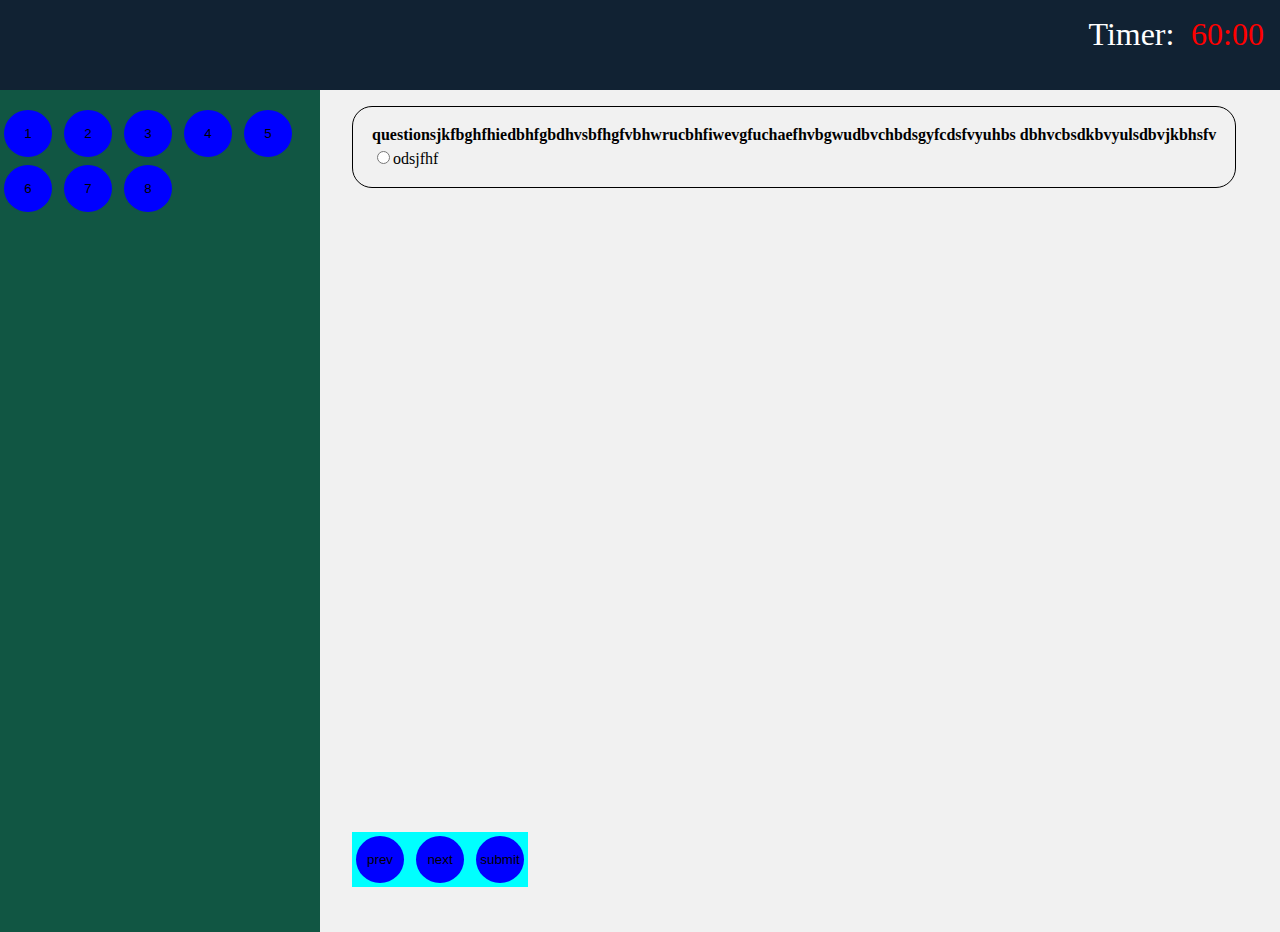
<file: check/ques.html>
<!DOCTYPE html>
<html>
<head>
    <meta charset="utf-8">
    <meta http-equiv="X-UA-Compatible" content="IE=edge">
    <title>test</title>
    <meta name="viewport" content="width=device-width, initial-scale=1">
    <link rel="stylesheet" type="text/css" media="screen" href="qmain.css">
    <script src="https://ajax.googleapis.com/ajax/libs/jquery/3.3.1/jquery.min.js"></script>
    <script >
    function submit()
    {
        // var date1 = new Date();
        alert('times up your test will be submited');
        document.forms["ques"].submit();
    }
    setTimeout(submit,1000*60*60+1000);
function startTimer(duration, display) {
    var start = Date.now(),
        diff,
        minutes,
        seconds;
    function timer() {
        // get the number of seconds that have elapsed since 
        // startTimer() was called
        diff = duration - (((Date.now() - start) / 1000) | 0);

        // does the same job as parseInt truncates the float
        minutes = (diff / 60) | 0;
        seconds = (diff % 60) | 0;

        minutes = minutes < 10 ? "0" + minutes : minutes;
        seconds = seconds < 10 ? "0" + seconds : seconds;

        display.textContent = minutes + ":" + seconds; 

        if (diff <= 0) {
            // add one second so that the count down starts at the full duration
            // example 05:00 not 04:59
           start = Date.now() + 1000;
        }
    };
    // we don't want to wait a full second before the timer starts
    timer();
    setInterval(timer, 1000);
}

$(window).on('load', function () {
      var Minutes = 60 * 60,
        display = document.querySelector('#time');
    startTimer(Minutes, display);
 });
	
    </script>
</head>
<body>
    <div class='nav'>
        <span>Timer:</span><span id="time">00:00</span>
    </div>
    <div class='left'>
        <button>1</button>
        <button>2</button>
        <button>3</button>
        <button>4</button>
        <button>5</button>
        <button>6</button>
        <button>7</button>
        <button>8</button>

    </div>
    <div class='container'>
        <form name="ques">
<table >
    <tr><th>questionsjkfbghfhiedbhfgbdhvsbfhgfvbhwrucbhfiwevgfuchaefhvbgwudbvchbdsgyfcdsfvyuhbs dbhvcbsdkbvyulsdbvjkbhsfv
    </th></tr>
        <tr><td><input type="radio"name="q1">odsjfhf</td></tr>
</table>
    <div id="a"></div>
    <div class='botnav'>
        <button>prev</button>
        <button>next</button>
    <button>submit</button>
    </div>
</div>
</body>
</html>
</file>
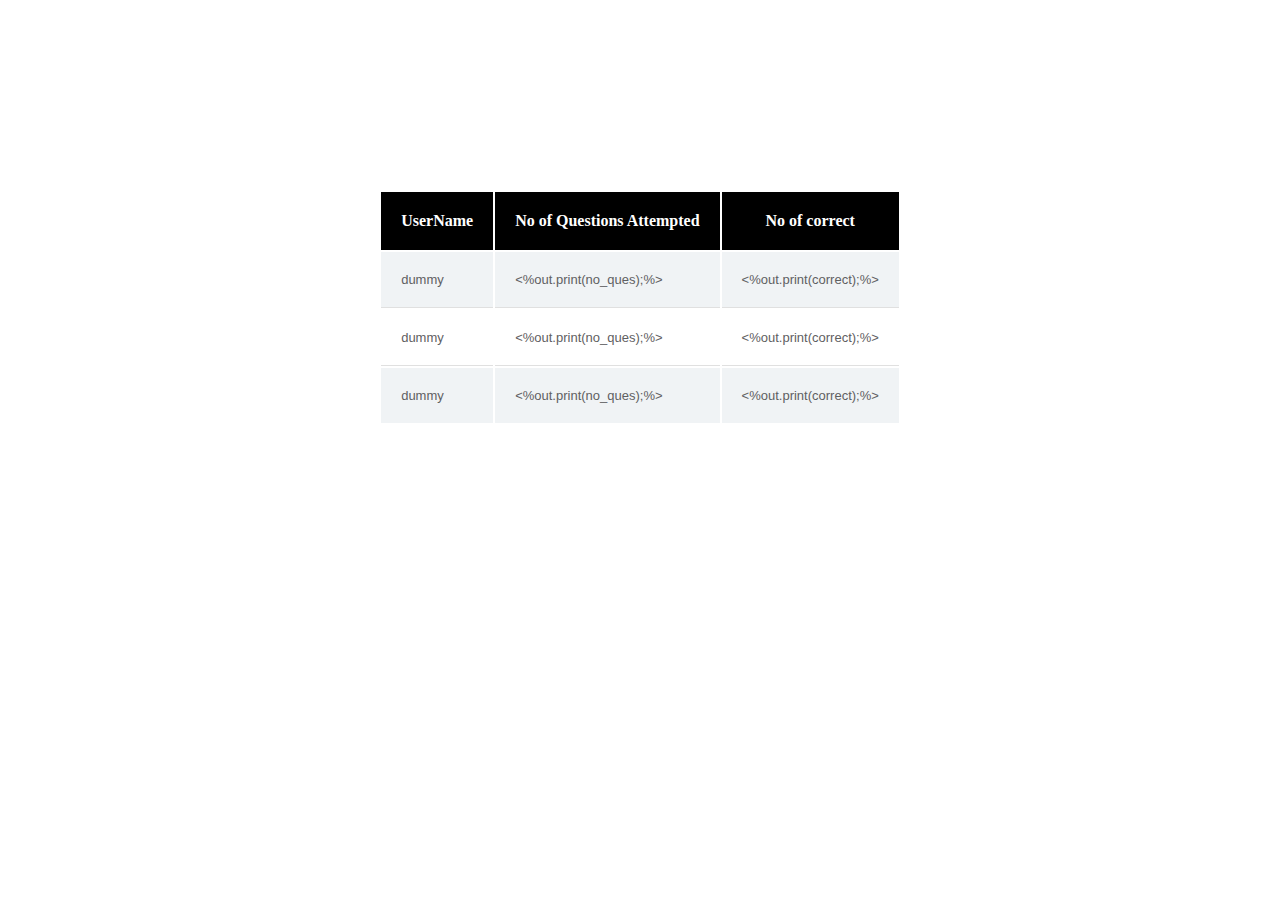
<file: check/tab.html>
<!DOCTYPE html>
<html>
<head>
    <title>EVALUATION</title>
    <style>
    table{
        margin-top:  15%;
    }
    th {
        background-color: black;
        color: white;
        padding:20px 20px 20px 20px;
    }
 tr td {
  font-family: 'Open Sans', sans-serif;
  font-weight:400;
  color:#5f6062;
  font-size:13px;
  padding:20px 20px 20px 20px;
  border-bottom:1px solid #e0e0e0;
  }
   tr:nth-child(2n) {
  background:#f0f3f5;
}

 tr:last-child td {
  border-bottom:none;
  &:first-child {
    @include border-bottom-left-radius(5px);
  }
  &:last-child {
    @include border-bottom-right-radius(5px);
  }
}
</style>
</head>
<body>
<table align="center">
<tr><th>UserName</th><th>No of Questions Attempted</th><th>No of correct</th></tr>
<tr><td>dummy</td><td><%out.print(no_ques);%></td><td><%out.print(correct);%></td></tr>
<tr><td>dummy</td><td><%out.print(no_ques);%></td><td><%out.print(correct);%></td></tr>
<tr><td>dummy</td><td><%out.print(no_ques);%></td><td><%out.print(correct);%></td></tr>
</table>
</body>
</html>
</file>
<file: check/qmain.css>
body
{
    margin:0;
    padding:0;
    overflow-x:hidden;

}
.nav
{
	position:relative;
	color:red;
    background: #123;
    height:10vh;
    max-width: 100vw;
    z-index: 1;
}
.nav span
{
padding:0.5em;
position:absolute;
color:white;
right:2.8em;
font-size:2em;
}
.left{
    
    max-width: 25vw;
    background: #115643;
    min-height: 90vh;
    padding:1rem 0;

}
button{
    background:blue;
    border: none;
    border-radius: 50%;
    padding: 1rem 0;
    margin:0.25rem;
    min-width:3rem;

}
.container
{
    background-color: #f1f1f1;
padding: 1rem 2rem;
min-height: 90vh;
    min-width:75vw;
    position: absolute;
    left: 25%;
    top:10vh;
    
}
.botnav
{
    position: absolute;
    background-color: cyan;
    bottom: 5vh;
}
table{
    
    border:1px solid black;
    border-radius: 20px;
    padding:1rem;
    
}
#time
{
	position:absolute;
	right:0;
	color:red;
}
</file>
